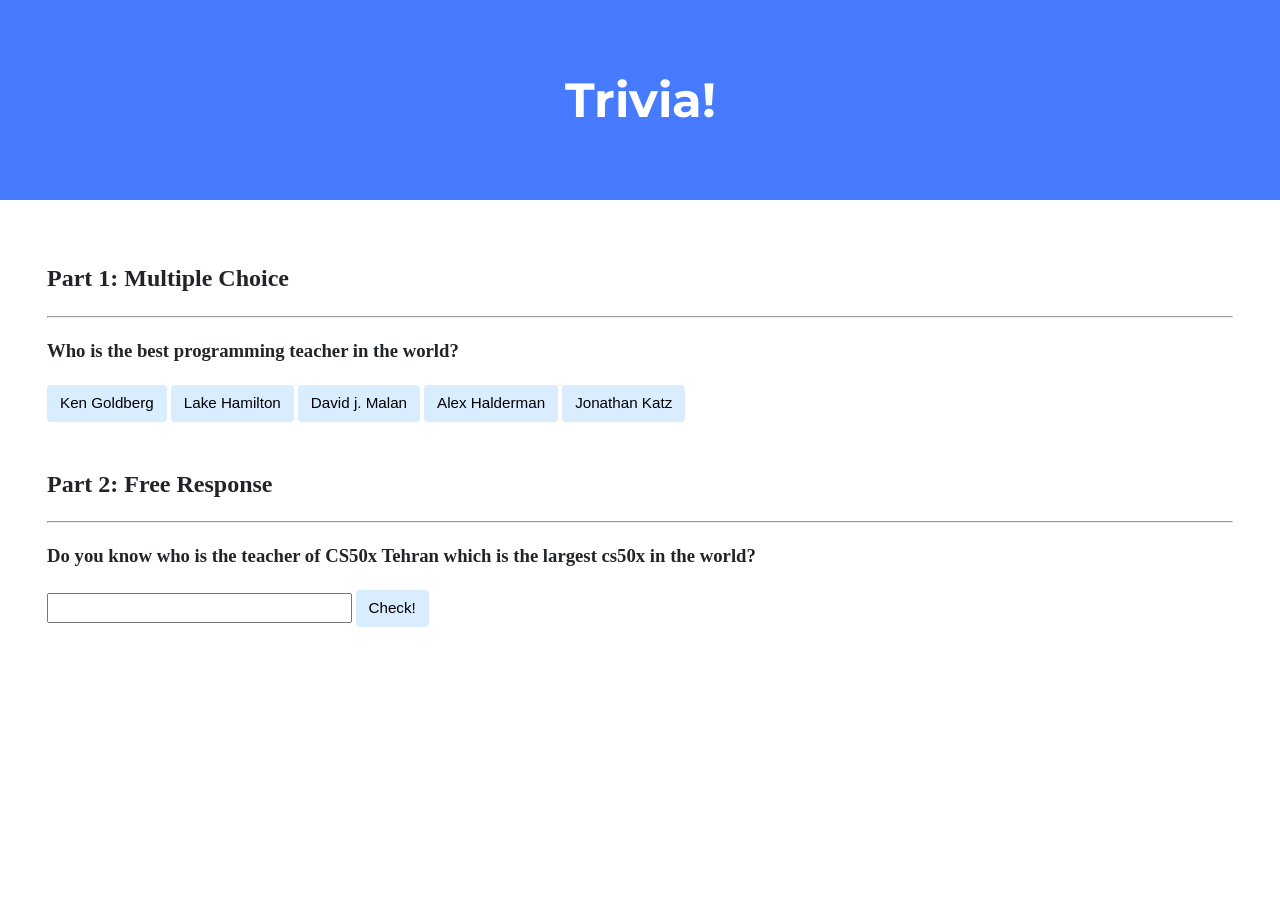
<file: 04-HTML-CSS/trivia/index.html>
<!DOCTYPE html>
<html lang="en">
    <head>
        <link href="https://fonts.googleapis.com/css2?family=Montserrat:wght@500&display=swap" rel="stylesheet">
        <link href="styles.css" rel="stylesheet">
        <title>Trivia!</title>
        <script>
            // TODO: Add code to check answers to questions
            function corchecker(correct, element) {
                if (correct) {
                    document.getElementById(element).innerHTML = "Correct! ✅";
                } else {
                    document.getElementById(element).innerHTML = "Incorrect ❌";
                }
            }

            function resetBtn() {
                var btns = document.querySelectorAll(".button");
                btns.forEach(function (btn) {
                    btn.classList.remove('incorrect');
                    btn.classList.remove('correct');
                });
            }

            function answerGet(event) {
                resetBtn();
                if (event.target.id === "correct") {
                    event.target.classList.add('correct');
                    corchecker(true, "mltc");
                } else {
                    event.target.classList.add('incorrect');
                    corchecker(false, "mltc");
                }
            }

            document.addEventListener("DOMContentLoaded", function () {
                var btns = document.querySelectorAll(".button");
                btns.forEach(function (btn) {
                    btn.addEventListener("click", answerGet);
                });

                var inputField = document.querySelector('input');
                var checkButton = document.querySelector("#check");

                checkButton.addEventListener('click', function () {
                    // Corrected logic for free response
                    if (inputField.value.toLowerCase() === "aref tavassoli") {
                        corchecker(true, "frre");
                    } else {
                        corchecker(false, "frre");
                    }
                });
            });
        </script>
    </head>
    <body>
        <div class="header">
            <h1>Trivia!</h1>
        </div>

        <div class="container">
            <div class="section">
                <h2>Part 1: Multiple Choice </h2>
                <hr>
                <h3>Who is the best programming teacher in the world?</h3>
                <h2 id="mltc"></h2>
                <button class="button">Ken Goldberg</button>
                <button class="button">Lake Hamilton</button>
                <button id="correct" class="button">David j. Malan</button>
                <button class="button">Alex Halderman</button>
                <button class="button">Jonathan Katz</button>
            </div>

            <div class="section">
                <h2>Part 2: Free Response</h2>
                <hr>
                <h3>Do you know who is the teacher of CS50x Tehran which is the largest cs50x in the world?</h3>
                <h2 id="frre"></h2>
                <input type="text">
                <button id="check" class="input">Check!</button>
            </div>
        </div>
    </body>
</html>
</file>
<file: 04-HTML-CSS/trivia/styles.css>
body {
    background-color: #fff;
    color: #212529;
    font-size: 1rem;
    font-weight: 400;
    line-height: 1.5;
    margin: 0;
    text-align: left;
}

.container {
    margin-left: auto;
    margin-right: auto;
    padding-left: 15px;
    padding-right: 15px;
}

.header {
    background-color: #477bff;
    color: #fff;
    margin-bottom: 2rem;
    padding: 2rem 1rem;
    text-align: center;
}

.section {
    padding: 0.5rem 2rem 1rem 2rem;
}

.section:hover {
    background-color: #f5f5f5;
    transition: color 2s ease-in-out, background-color 0.15s ease-in-out;
}

h1 {
    font-family: 'Montserrat', sans-serif;
    font-size: 48px;
}

button, input[type="submit"] {
    background-color: #d9edff;
    border: 1px solid transparent;
    border-radius: 0.25rem;
    font-size: 0.95rem;
    font-weight: 400;
    line-height: 1.5;
    padding: 0.375rem 0.75rem;
    text-align: center;
    transition: color 0.15s ease-in-out, background-color 0.15s ease-in-out, border-color 0.15s ease-in-out, box-shadow 0.15s ease-in-out;
    vertical-align: middle;
}


input[type="text"] {
    line-height: 1.8;
    width: 25%;
}

input[type="text"]:hover {
    background-color: #f5f5f5;
    transition: color 2s ease-in-out, background-color 0.15s ease-in-out;
}
</file>
